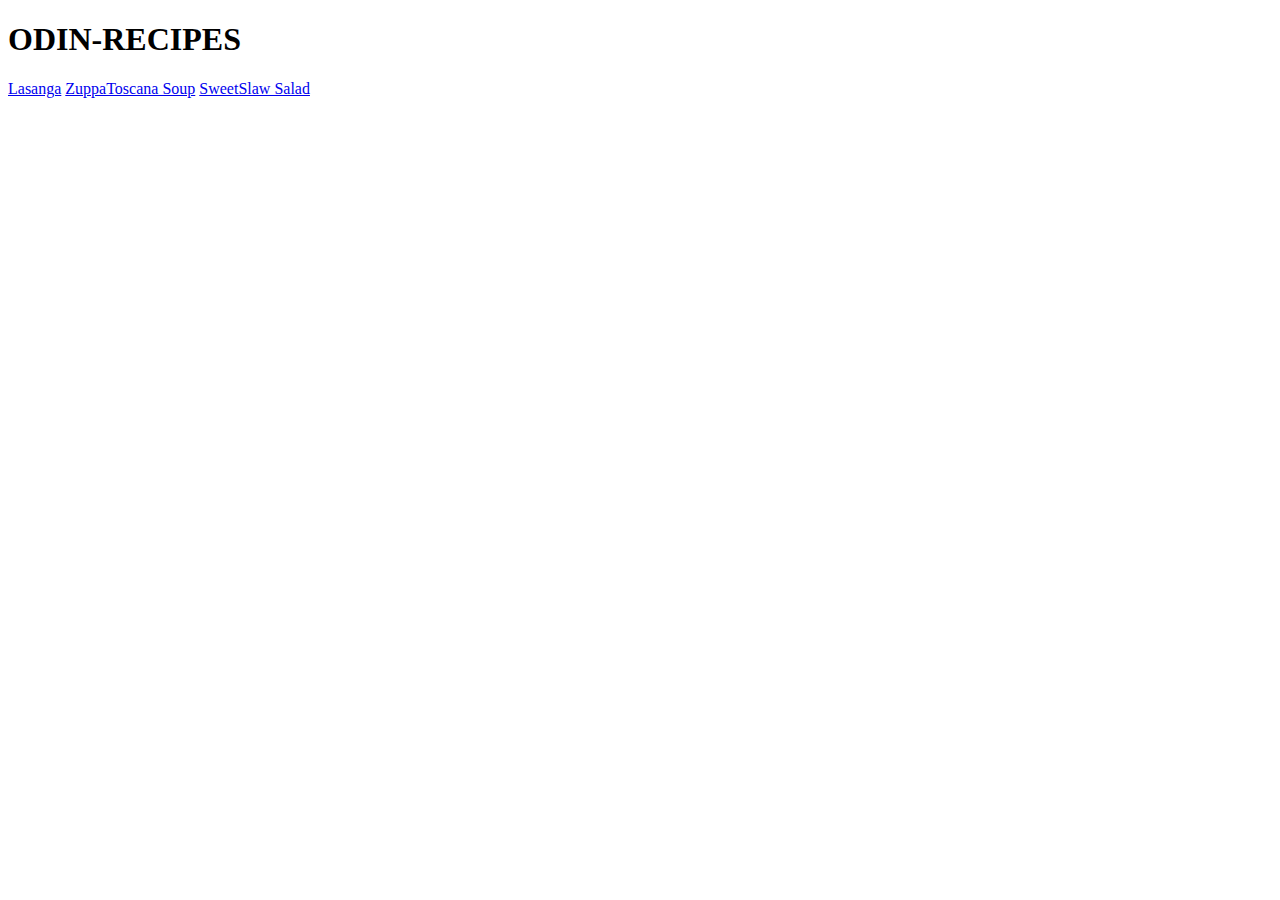
<file: index.html>
<!DOCTYPE html>
<html lang="en">
<head>
    <meta charset="UTF-8">
    <meta http-equiv="X-UA-Compatible" content="IE=edge">
    <meta name="viewport" content="width=device-width, initial-scale=1.0">
    <title>ODIN-RECIPES</title>
</head>
<body>
    <h1>ODIN-RECIPES</h1>
    <a href="recipes/lasanga.html">Lasanga</a>
    <a href="recipes/zuppatoscana.html">ZuppaToscana Soup</a>
    <a href="recipes/sweetslaw.html">SweetSlaw Salad</a>
    
</body>
</html>
</file>
